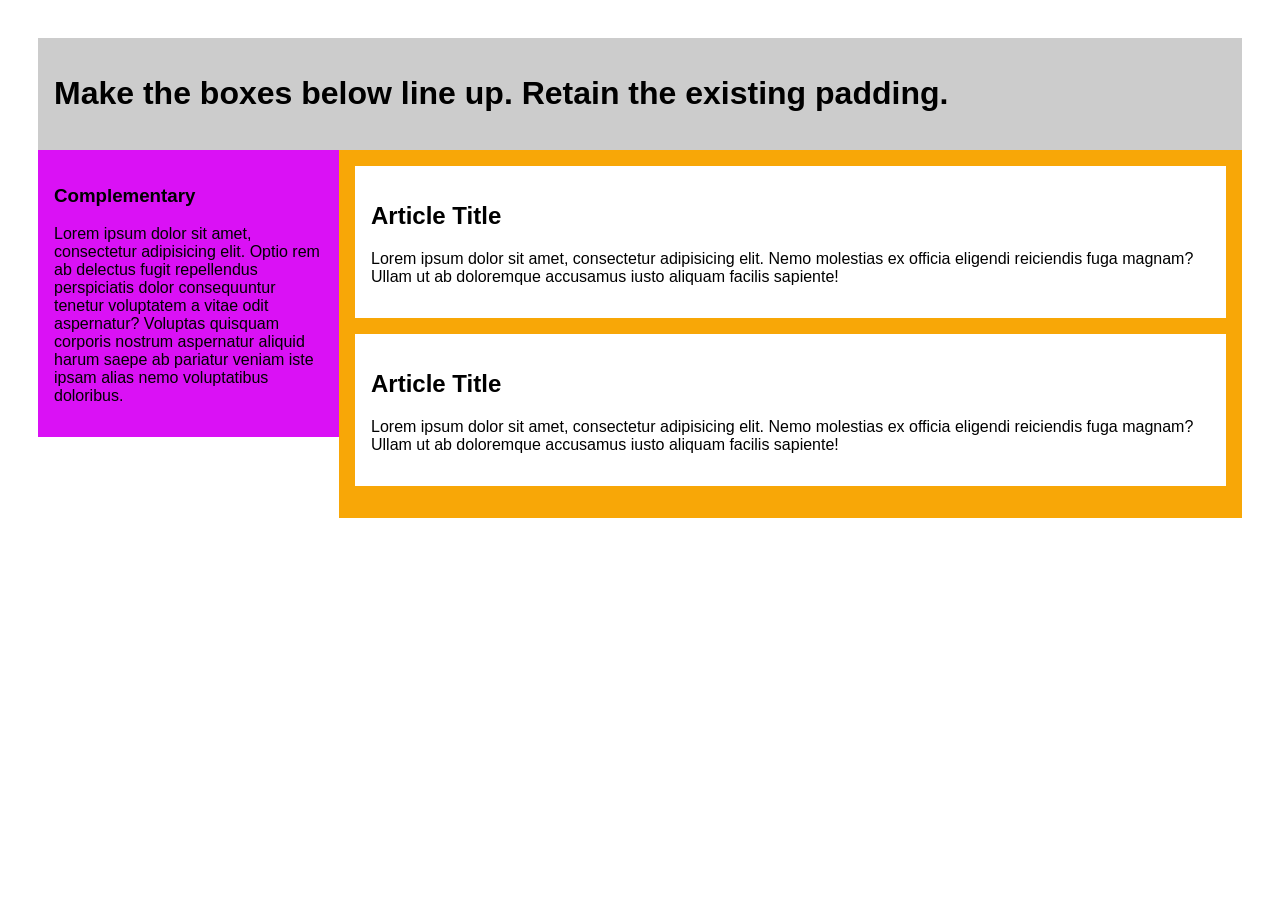
<file: layout/index.html>
<!DOCTYPE html>
<html>
<head>
	<meta charset='UTF-8'><meta name="robots" content="noindex">
	<title>Page Layout</title>	
	<link rel="stylesheet" type="text/css" href="styles/style.css">
</head>
<body>
	<main>
	  <header>
		 <h1>Make the boxes below line up. Retain the existing padding.</h1>
	  </header>
	  <aside>
		 <div class="module">
		   <h3>Complementary</h3>
		   <p>Lorem ipsum dolor sit amet, consectetur adipisicing elit. Optio rem ab delectus fugit repellendus perspiciatis dolor consequuntur tenetur voluptatem a vitae odit aspernatur? Voluptas quisquam corporis nostrum aspernatur aliquid harum saepe ab pariatur veniam iste ipsam alias nemo voluptatibus doloribus.</p>
		 </div>
	  </aside>
	  <section>
		 <article>
		   <h2>Article Title</h2>
		   <p>Lorem ipsum dolor sit amet, consectetur adipisicing elit. Nemo molestias ex officia eligendi reiciendis fuga magnam? Ullam ut ab doloremque accusamus iusto aliquam facilis sapiente!</p>
		 </article>
		 <article>
		   <h2>Article Title</h2>
		   <p>Lorem ipsum dolor sit amet, consectetur adipisicing elit. Nemo molestias ex officia eligendi reiciendis fuga magnam? Ullam ut ab doloremque accusamus iusto aliquam facilis sapiente!</p>
		 </article>
	  </section>
	</main>
</body>
</html>
</file>
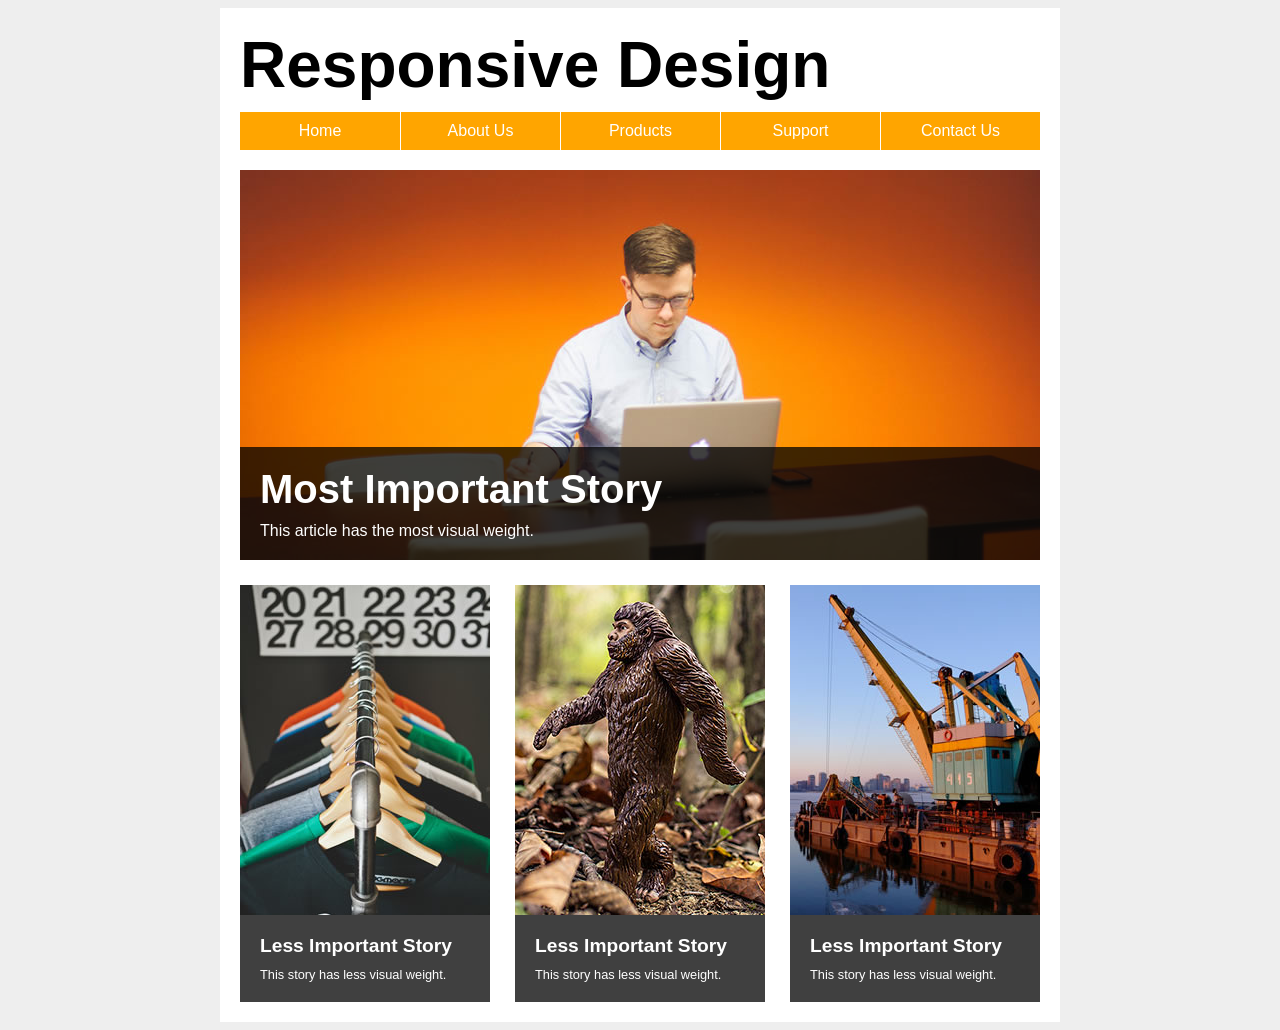
<file: responsive/index.html>
<!DOCTYPE html>
<html>

<head>
    <meta charset='UTF-8'>
    <meta name="robots" content="noindex">
    <meta name="viewport" content="width=device-width, initial-scale-1">
    <title>Responsive Design</title>
    <link rel="stylesheet" type="text/css" href="styles/style.css">
</head>

<body>
    <div class="page-wrap">
        <header>
            <h1>Responsive Design</h1>
            <button id="menuBtn">
                <span></span>
                <span></span>
                <span></span>
            </button>
        </header>
        <nav id="menu">
            <ul>
                <li><a href="#">Home</a></li>
                <li><a href="#">About Us</a></li>
                <li><a href="#">Products</a></li>
                <li><a href="#">Support</a></li>
                <li><a href="#">Contact Us</a></li>
            </ul>
        </nav>
        <article class="main-story">
            <img class="main-img" src="images/guy-800x390.jpg" alt="main story image" />
            <div class="story-intro">
                <h2>Most Important Story</h2>
                <p>This article has the most visual weight.</p>
            </div>
        </article>
        <section class="sub-stories">
            <article class="sub-story">
                <div class="media sub-img ">
                    <img class="desktop"  src="images/clothes-250x330.jpg" alt="sub story one image" />
                    <img class="mobile" src="images/clothes-200x200.jpg" alt="sub story one image" />
                </div>
                <div class="sub-story-intro">
                    <h2>Less Important Story</h2>
This story has less visual weight.
                </div>
            </article>
            <article class="sub-story">
                <div class="media sub-img">
                    <img class="desktop" src="images/yeti-250x330.jpg" alt="sub story two image" />
                    <img class="mobile" src="images/yeti-200x200.jpg" alt="sub story two image"/>
                </div>
                <div class="sub-story-intro">
                    <h2>Less Important Story</h2>
This story has less visual weight.
                </div>
            </article>
            <article class="sub-story">
                <div class="media sub-img">
                    <img class="desktop" src="images/boat-250x330.jpg" alt="sub story three image" />
                    <img class="mobile" src="images/boat-200x200.jpg" alt="sub story three image" />
                </div>
                <div class="sub-story-intro">
                    <h2>Less Important Story</h2>
This story has less visual weight.
                </div>
            </article>
        </section>
    </div>
    <script src="js/scripts.js"></script>
</body>

</html>
</file>
<file: layout/styles/style.css>
* { box-sizing: border-box; }

body {
	padding: 30px;
	font-family: sans-serif;
}
header {
	background: #cccccc;
}
section {
	background: #f8a707;
	width: 75%;
	float: right;
}
article {
	background: white;
	margin: 0 0 1rem 0;
}
aside {
	background: #da11f5;
	width: 25%;
	float: left;
}
header, article, section, .module {
	padding: 1rem;
}
</file>
<file: responsive/styles/style.css>
* {
    box-sizing: border-box;
    -webkit-transition: font-size 0.3s ease;
    -moz-transition: font-size 0.3s ease;
    -o-transition: font-size 0.3s ease;
    -ms-transition: font-size 0.3s ease;
}

body {
    font-family: "Trebuchet MS", "Lucida Grande", "Lucida Sans Unicode", "Lucida Sans", Tahoma, sans-serif;
    background: #eeeeee;
    font-size: 16px;
}

img {
    display: block;
    width: 100%;
}

a {
    color: orange;
}

.page-wrap {
    width: auto;
    max-width: 840px;
    margin: 0 auto;
    padding: 20px;
    background: #ffffff;
    position: relative;
}

.main-story {
    margin: 0 0 25px 0;
    position: relative;
}

nav#menu {
    height: auto;
    margin-bottom: 20px;
    overflow: hidden;
    display: block;
}

nav#menu ul {
    margin: 0;
    padding: 0;
    list-style: none;
    display: -webkit-flex;
    display: -ms-flexbox;
    display: flex;
    display: -webkit-flex;
    flex-direction: row;
}

nav#menu li {
    width: 20%;
    border-left: 1px solid white;
    white-space: nowrap;
}

nav#menu li:first-child {
    border-left: none;
}

nav#menu a {
    padding: 10px;
    text-align: center;
    color: white;
    background: orange;
    text-decoration: none;
    display: block;
}

nav#menu a:hover {
    background: gray;
}

.story-intro {
    width: 100%;
    padding: 20px;
    background: rgba(0, 0, 0, 0.75);
    color: white;
    position: absolute;
    bottom: 0;
    left: 0;
}

header {
    display: -webkit-flex;
    display: -ms-flexbox;
    display: flex;
}

header h1 {
    width: 90%;
    font-size: 4em;
}

header h1,
h2 {
    margin: 0 0 10px 0;
}

header #menuBtn {
    height: 34px;
    width: 10%;
    margin-left: auto;
    padding: auto;
    background: transparent;
    border: 0 none;
    box-shadow: none;
    text-align: center;
    display: none;
}

header #menuBtn:hover {
    cursor: pointer;
}

header #menuBtn:hover:focus {outline: 0;}

header #menuBtn span {
    width: 17px;
    height: 3px;
    margin-bottom: 3px;
    border-radius: 3px;
    background: rgba(0, 0, 0, 0.75);
    display: block;
    -webkit-transform: rotate(0deg);
    -moz-transform: rotate(0deg);
    -o-transform: rotate(0deg);
    transform: rotate(0deg);
    -webkit-transition: .1s ease-in-out;
    -moz-transition: .1s ease-in-out;
    -o-transition: .1s ease-in-out;
    transition: .1s ease-in-out;
}

header #menuBtn span:nth-child(1) {
    -webkit-transform-origin: left center;
    -moz-transform-origin: left center;
    -o-transform-origin: left center;
    transform-origin: left center;
}

header #menuBtn span:nth-child(3) {
    -webkit-transform-origin: left center;
    -moz-transform-origin: left center;
    -o-transform-origin: left center;
    transform-origin: left center;
}

header #menuBtn.open span:nth-child(1) {
    -webkit-transform: rotate(45deg);
    -moz-transform: rotate(45deg);
    -o-transform: rotate(45deg);
    transform: rotate(45deg);
}

header #menuBtn.open span:nth-child(3) {
    -webkit-transform: rotate(-45deg);
    -moz-transform: rotate(-45deg);
    -o-transform: rotate(-45deg);
    transform: rotate(-45deg);
}

header #menuBtn.open span:nth-child(2) {
    opacity: 0;
}

.story-intro h2 {
    font-size: 2.5em;
}

.story-intro p {
    margin: 0;
}

.sub-stories {
    overflow: hidden;
    display: -webkit-flex;
    display: -ms-flexbox;
    display: flex;
    display: -webkit-flex;
    flex-direction: row;
    -webkit-justify-content: space-between;
    justify-content: space-between;
}

.sub-story {
    width: 250px;
    font-size: 0.8em;
    text-align: left;
    position: relative;
}

.sub-story .media:hover {
    cursor: pointer;
}

.sub-story:last-child {
    padding-right: 0;
}

.sub-story-intro {
    width: 100%;
    padding: 20px;
    background: rgba(0, 0, 0, 0.75);
    color: white;
    overflow: hidden;
}


/* DESKTOP */

@media screen and (min-width: 768px) {
    .desktop {
        display: block !important;
    }
    .mobile {
        display: none !important;
    }
}


/* TABLET AND MOBILE */

@media screen and (max-width: 767px) {
    .mobile {
        display: block !important;
    }
    .desktop {
        display: none !important;
    }
    body {
        min-width: 320px;
        margin: 0;
        padding: 0;
    }
    nav#menu a {
        padding: 5px;
    }
    .page-wrap {
        width: 100%;
    }
    .story-intro {
        position: static;
    }
    .sub-stories {
        flex-direction: column;
    }
    .sub-story {
        width: 100%;
        margin-bottom: 25px;
    }
    .sub-story {
        display: flex;
        flex-direction: row;
    }
    .sub-story .media {
        width: 30%;
    }
    .sub-story .sub-story-intro {
        width: 70%;
        padding-top: 0;
        background: transparent;
        color: rgba(0, 0, 0, 0.75);
    }
}


/* TABLET  */

@media screen and (max-width: 767px) and (min-width: 481px) {
    header h1 {
        font-size: 2.5em;
    }
    .story-intro h2 {
        font-size: 2em;
    }
    .story-intro p {
        font-size: 1em;
    }
    .sub-story .sub-story-intro h2 {
        font-size: 1.5em;
    }
}


/* MOBILE */

@media screen and (max-width: 480px) {
    nav#menu {
        height: 0;
        width: auto;
        position: absolute;
        top: 58px;
        left: 20px;
        right: 20px;
        z-index: 999;
        webkit-transition: height .3s ease;
        transition: height .3s ease;
    }
    nav#menu.collapsed {
        height: 200px;
        padding-top: 0;
        padding-bottom: 0;
        overflow: hidden;
    }
    header #menuBtn {
        display: block;
    }
    nav#menu ul {
        flex-direction: column;
    }
    nav#menu li {
        width: 100%;
        border: none;
    }
    nav#menu li a {
        padding: 10px;
        text-align: left;
    }
    header h1 {
        font-size: 1.5em;
    }
    .story-intro h2 {
        font-size: 1.5em;
    }
    .sub-story .sub-story-intro h2 {
        font-size: 1.2em;
    }
    .story-intro p {
        font-size: .8em;
    }
    .sub-story .sub-story-intro p {
        font-size: 1em;
    }
}
</file>
